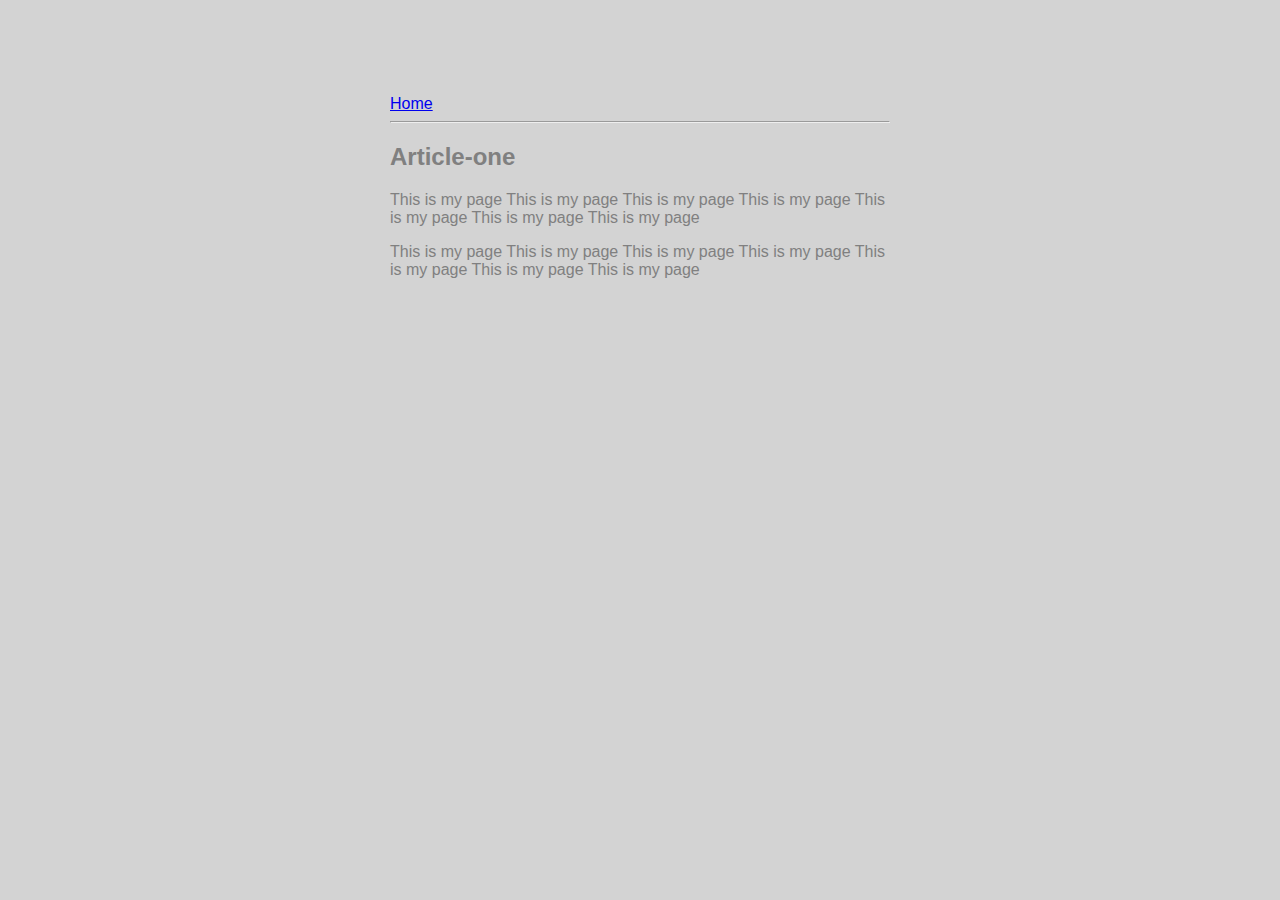
<file: ui/article-one.html>
<html>
    <head>
        <title>
            Article-one | Raviteja
        </title>
        <meta name="viewport" content="width=device-width, initial-scale=1"/>
        <link href="/ui/style.css" rel="stylesheet" />
    </head>
    <body>
        <div class="container">
        <div>
            <a href='/'>Home</a>
        </div>
        <hr/>
        <div>
            <p>
                <h2>Article-one</h2>
            <p>
                This is my page This is my page This is my page This is my page This is my page This is my page This is my page
            </p>
            <p>
                This is my page This is my page This is my page This is my page This is my page This is my page This is my page
            </p>
        </div>
        </div>
    </body>
</html>
</file>
<file: ui/style.css>
body {
    font-family: sans-serif;
    background-color: lightgrey;
    margin-top: 75px;
}

.center {
    text-align: center;
}

.text-big {
    font-size: 300%;
}

.bold {
    font-weight: bold;
}

.img-medium {
    height: 200px;
}
.container{
    max-width:500px;
    margin: 0 auto;
    color:grey;
    font-family:sans-serif;
    padding-top:20px;
    padding-left:20px;
    padding-right:20px;
}
</file>
